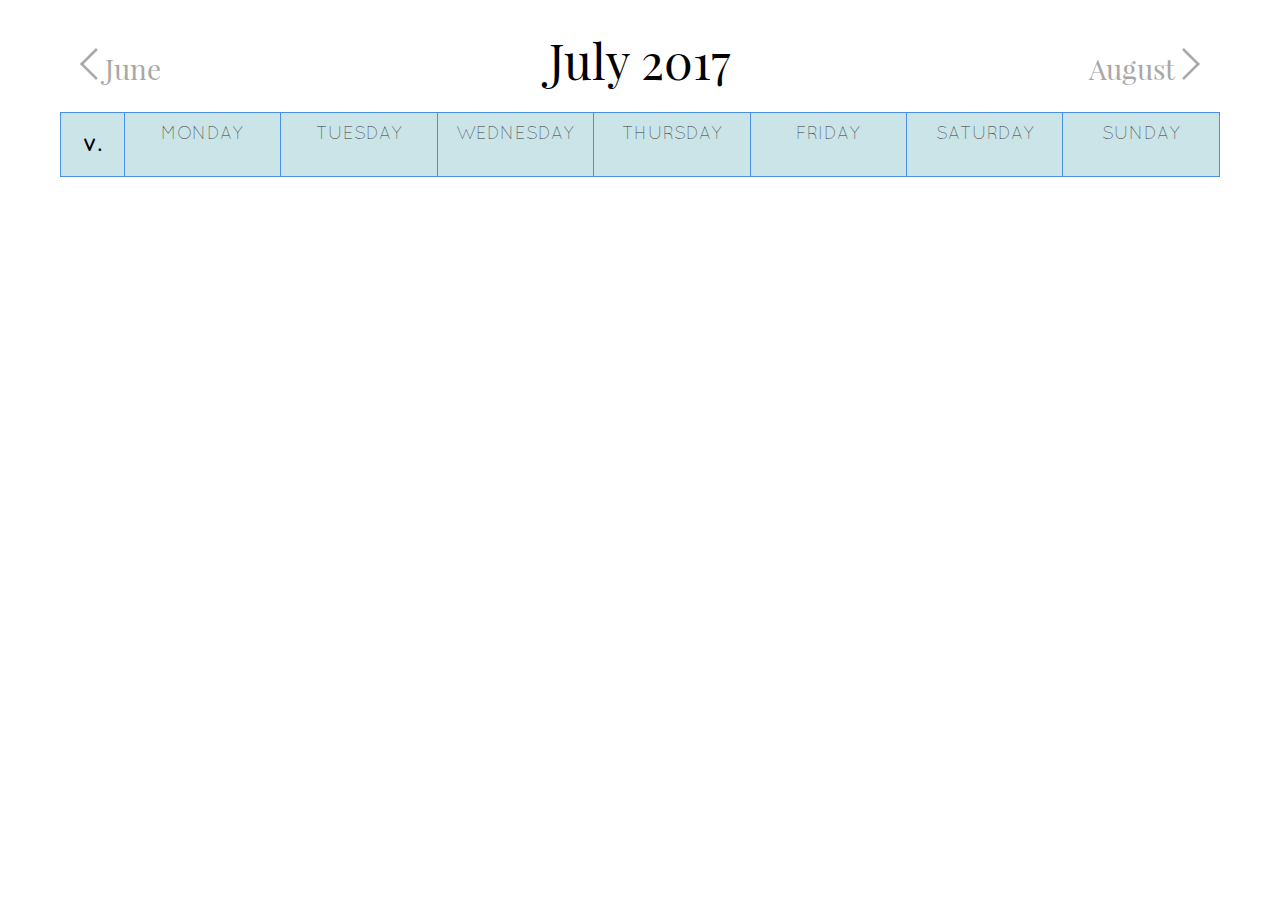
<file: calendar.html>
<!DOCTYPE html>
<html>

<head>
    <title>Photo Wall</title>


    <link rel="stylesheet" href="css/calender.css" />
</head>

<body>

    <div class="calendar">
        <div class="calender-head row">
            <a href="#" onclick="prevMonth()" class="arrow-text column column-3">
                <img class="arrow arrow-back" src="img/arrow.svg" />
               <div class="big-text-only" id="prev"> June</div>
            </a>
            <h2 class="calendar-title column column-6" id="calendar-title">July 2017</h2>
            <a href="#" onclick="nextMonth()" class="arrow-text column column-3">
                <div class="next-arrow">

                    <div class="big-text-only" id="next"> August</div>
                    <img class="arrow" src="img/arrow.svg" />
                </div>
            </a>
        </div>
        <ol class="days">
            <li>
                <div class="vecka">V.
                </div></li>
            <li><div class="day">Monday </div></li>
            <li><div class="day">Tuesday </div></li>
            <li><div class="day">Wednesday </div></li>
            <li><div class="day">Thursday </div></li>
            <li><div class="day">Friday </div></li>
            <li><div class="day">Saturday </div></li>
            <li><div class="day">Sunday </div></li>
        </ol>
        <ol class="month july" id="calendar_wrapper">
            <!--<li>
                <div class="vecka">
                    26
                </div>
            </li>
            <li>
                <div class="day old-month">
                    26
                </div>
            </li>
            <li>
                <div class="day old-month">27</div>
            </li>
            <li>
                <div class="day old-month">28</div>
            </li>
            <li>
                <div class="day old-month">29</div>
            </li>
            <li>
                <div class="day old-month">
                    30
                </div>
            </li>
            <li>
                <div class="day">1
                    <div class="day-name">Saturday</div>
                </div>
            </li>
            <li>
                <div class="day day-weekend">2
                    <div class="day-name">Sunday</div>
                </div>
            </li>
            <li>
                <div class="vecka">
                    27
                </div>
            </li>
            <li>
                <div class="day">3
                    <div class="day-name">Monday</div>
                </div>
            </li>
            <li>
                <div class="day">4
                    <div class="day-name">Tuesday</div>
                </div>
            </li>
            <li>
                <div class="day">5
                    <div class="day-name">Wednesday</div>
                </div>
            </li>
            <li>
                <div class="day day-today">6
                    <div class="day-name">Thursday</div>
                </div>
            </li>
            <li>
                <div class="day">7
                    <div class="day-name">Friday</div>
                </div>
            </li>
            <li>
                <div class="day">8
                    <div class="day-name">Saturday</div>

                </div>
            </li>
            <li>
                <div class="day day-weekend">9
                    <div class="day-name">Sunday</div>
                </div>
            </li>
            <li>
                <div class="vecka">
                    28
                </div>
            </li>
            <li>
                <div class="day">10
                    <div class="day-name">Monday</div>
                </div>
            </li>
            <li>
                <div class="day">11
                    <div class="day-name">Tuesday</div>
                </div>
            </li>
            <li>
                <div class="day">12
                    <div class="day-name">Wednesday</div>
                </div>
            </li>
            <li>
                <div class="day">13
                    <div class="day-name">Thursday</div>

                </div>
            </li>
            <li>
                <div class="day">
                    14
                    <div class="day-name">Friday</div>

                </div>
            </li>
            <li>
                <div class="day">15
                    <div class="day-name">Saturday</div>
                </div>
            </li>
            <li>
                <div class="day day-weekend">16
                    <div class="day-name">Sunday</div>
                </div>
            </li>
            <li>
                <div class="vecka">
                    29
                </div>
            </li>
            <li>
                <div class="day">17
                    <div class="day-name">Monday</div>
                </div>
            </li>
            <li>
                <div class="day">18
                    <div class="day-name">Tuesday</div>

                </div>
            </li>
            <li>
                <div class="day">19
                    <div class="day-name">Wednesday</div>
                </div>
            </li>
            <li>
                <div class="day">20
                    <div class="day-name">Thursday</div>
                </div>
            </li>
            <li>
                <div class="day">21
                    <div class="day-name">Friday</div>
                </div>
            </li>
            <li>
                <div class="day">22
                    <div class="day-name">Saturday</div>
                </div>
            </li>
            <li>
                <div class="day day-weekend">23
                    <div class="day-name">Sunday</div>

                </div>
            </li>
            <li>
                <div class="vecka">
                    30
                </div>
            </li>
            <li>
                <div class="day">24
                    <div class="day-name">Monday</div>
                </div>
            </li>
            <li>
                <div class="day">25
                    <div class="day-name">Tuesday</div>
                </div>
            </li>
            <li>
                <div class="day">26
                    <div class="day-name">Wednesday</div>
                </div>
            </li>
            <li>
                <div class="day">27
                    <div class="day-name">Thursday</div>
                </div>
            </li>
            <li>
                <div class="day">28
                    <div class="day-name">Friday</div>
                </div>
            </li>
            <li>
                <div class="day">29
                    <div class="day-name">Saturday</div>
                </div>
            </li>
            <li>
                <div class="day day-weekend">30
                    <div class="day-name">Sunday</div>
                </div>
            </li>
            <li>
                <div class="vecka">
                    31
                </div>
            </li>
            <li>
                <div class="day">31
                    <div class="day-name">Monday</div>
                </div>
            </li>
            <li>
                <div class="day new-month">1</div>
            </li>
            <li>
                <div class="day new-month">2</div>
            </li>
            <li>
                <div class="day new-month">3</div>
            </li>
            <li>
                <div class="day new-month">4</div>
            </li>
            <li>
                <div class="day new-month">5</div>
            </li>
            <li>
                <div class="day new-month">6</div>
            </li>-->
        </ol>
    </div>


    <script src="https://cdnjs.cloudflare.com/ajax/libs/jquery/2.1.3/jquery.min.js"></script>

    <script src="js/main.js"></script>
</body>

</html>
</file>
<file: css/calender.css>
/*
*   font faces
*/
@font-face {
    font-family: Quicksand-Bold;
    src: url('../fonts/Quicksand/Quicksand-Bold.ttf');
}

@font-face {
    font-family: Quicksand-Light;
    src: url('../fonts/Quicksand/Quicksand-Light.ttf');
}


@font-face {
	font-family: "Playfair Display";
    src: url('../fonts/Playfair Display/PlayfairDisplay-Regular.ttf');
}


*, :before, :after {
  box-sizing: border-box;
}

body {
  font-family:  Quicksand-Light;
}

a {
  color: #336699;
}
a:active{
    cursor: progress;
}
ul, ol {
  list-style: none;
  padding: 0px;
}

.calendar {
  max-width: 1200px;
  margin: 0 auto;
  padding: 0 20px;
}
.calender-head{
    padding: 20px;
}
.calendar-title {
  font-family: 'Playfair Display';
  font-weight: normal;
    font-size: 30px;
  text-align: center;
  display: inline;
  margin: 0px;
}

.days,
.month {
  margin: 0;
  padding: 0;
  overflow: hidden;
}
.days li {
    display: inline;
}
.days li .day{
  position: relative;
  padding-top: 20px;
  height: 65px;
  /*regular*/

}
@media only screen and (min-width: 450px) {
    .days li .day,
    .month li .day {
        width: 13.5%;
        float: left;
  position: relative;
    }

    .days li .vecka,
    .month li .vecka {
        width: 5.5%;
        float: left;
  position: relative;
    }

    .days li .day{
        margin: 0px;
        color: #343434;
    padding-bottom: 7.5px;
    padding-top: 7.5px;
        font-size: 18px; 
    }
    .calendar-title {
    font-size: 48px;
    }
}

.days {
    background: #CAE4E8;
  text-align: center;
  text-transform: uppercase;
      font-size: 18px; 
  padding:0px ;
}
@media only screen and (min-width:450px) {
  .month {
    border-left: solid 1px #4A90E2;
  }
  .days {
    border-left: solid 1px #4A90E2;
  }
}
.month li ,
.days li{
  position: relative;
}
.month li:before ,
.days li:before{
  height: 24px;
  padding-left: 5px;
  color: #343434;
}
.month li:nth-child(8n+1),
.days li:nth-child(8n+1), {
  clear: both;
}
.month li.empty {
  visibility: hidden;
  height: 0;
  width: 0;
  padding: 0;
}
.month .day{
    font-family: Quicksand-Light;
  color: #343434;
  border: 1px solid #4A90E2;
  margin-bottom: 0px;
  margin-top: 0px;
  font-size: 35px;
}
.days .day {
  border: 1px solid #4A90E2;
}
.month .day-weekend {
    color: #D0021B;
  }
@media only screen and (min-width: 450px) {
  .month .day {
  font-size: 50px;
    margin-bottom: 0;
    border: solid 1px #4A90E2;
    border-top: none;
    border-left: none;
    text-align: center;
    height: 65px;
}
  .days .day  {
    border: solid 1px #4A90E2;
    
    border-left: none;

  }
}
.month .day-event {
  display: block;
  margin-bottom: 10px;
}
.month .day-event:last-child {
  margin-bottom: 0;
}
/********************************/
.month .vecka {
  overflow: hidden;
  color: #A8A8A8;
  border: 1px solid #4A90E2;
  margin-bottom: 0px;
  margin-top: 0px;
  font-size: 10px;
}

.big-text-only{
    display: inline;
}
.calender-title{
  font-size: 48px;
}
.arrow{
    height: 32px;
}
.arrow-text{
    padding-top: 20px;
    font-size: 28px;
    color: #A8A8A8;
    text-decoration: none;
	font-family: "Playfair Display";
}
.arrow-text:hover{
    text-decoration: none;
    }
.arrow-back{
    text-decoration: none;
    -moz-transform: scaleX(-1);
        -o-transform: scaleX(-1);
        -webkit-transform: scaleX(-1);
        transform: scaleX(-1);
        filter: FlipH;
        -ms-filter: "FlipH";
}
.month .new-month{
    color: #ABABAB;
}
.month .old-month{
    color: #ABABAB;

}

.month .day-today { 
    background-color: rgba(203, 229, 231, 0.30) ;
}

/*
* 
**/
.day-name{
        font-size: 16px;
        display:inline;
}
@media only screen and (min-width: 450px) {
    .day-name{
        display:none;

    }
    }


@media only screen and (max-width: 450px) {
  .days {
    display: none;
  }
  .month {
    border-top: solid 1px #4A90E2;
  }
  
  .month .day{
    border-top: none;
    padding: 10px;
  }
}

@media only screen and (max-width: 450px) {
    .month .vecka,
    .month .old-month,
    .month .new-month{
        
    display:none;
    }
    
    .big-text-only{
        display: none;
    }
}
@media only screen and (min-width: 450px) {
    .month .vecka{
   font-size: 18px;
    margin-bottom: 0;
    border: solid 1px #4A90E2;
    border-top: none;
    border-left: none;
  text-align: center;
  font-family:  Quicksand-Bold;
  height: 65px;
  padding-top: 20px;
    }
    .days .vecka {
   font-size: 18px;
    margin-bottom: 0;
    border: solid 1px #4A90E2;
    border-left: none;
  text-align: center;
  font-family:  Quicksand-Bold;
  height: 65px;
  padding-top: 20px;
    }
} 
/*
*   flexbox top
**/


.flex-container {
  padding: 0;
  margin: 0;
  list-style: none;
  
  display: -webkit-box;
  display: -moz-box;
  display: -ms-flexbox;
  display: -webkit-flex;
  display: flex;
  
  -webkit-flex-flow: row wrap;
  justify-content: space-around;
}

.flex-item {
  background: tomato;
  padding: 5px;
  width: 200px;
  height: 150px;
  margin-top: 10px;
  
  line-height: 150px;
  color: white;
  font-weight: bold;
  font-size: 3em;
  text-align: center;
}

/*******************************/
.next-arrow{
  float: right;
  text-align: right;
  /*position: relative;
*/
}

.prev-arrow{
}


/* --------------------------------*/
/*       grid system               */

.row, 
.column {
    box-sizing: border-box;
}

.row:before,
.row:after {
    content: " ";
    display: table;
}

.row:after {
    clear: both;
}

.column {
    position: relative;
    float: left;
    display: block;
}

.column + .column {
    margin-left: 1.6%;
}



.column-3 {
    width: 23.8%;
}

.column-6 {
    width: 49.2%;
}


@media only screen and (max-width: 550px) {
     
    .column-3 {
    width: 10%;
    }
   
    .column-6 {
    width: 80%;
    }
    .column + .column {
        margin-left: 0;
    }
}

/*-------------------------------------*/

.month  li .new-month-day-weekend {
    color: rgba(208,2,27,.3);
  }
 #calendar_wrapper{
  touch-action: manipulation;
 }
</file>
